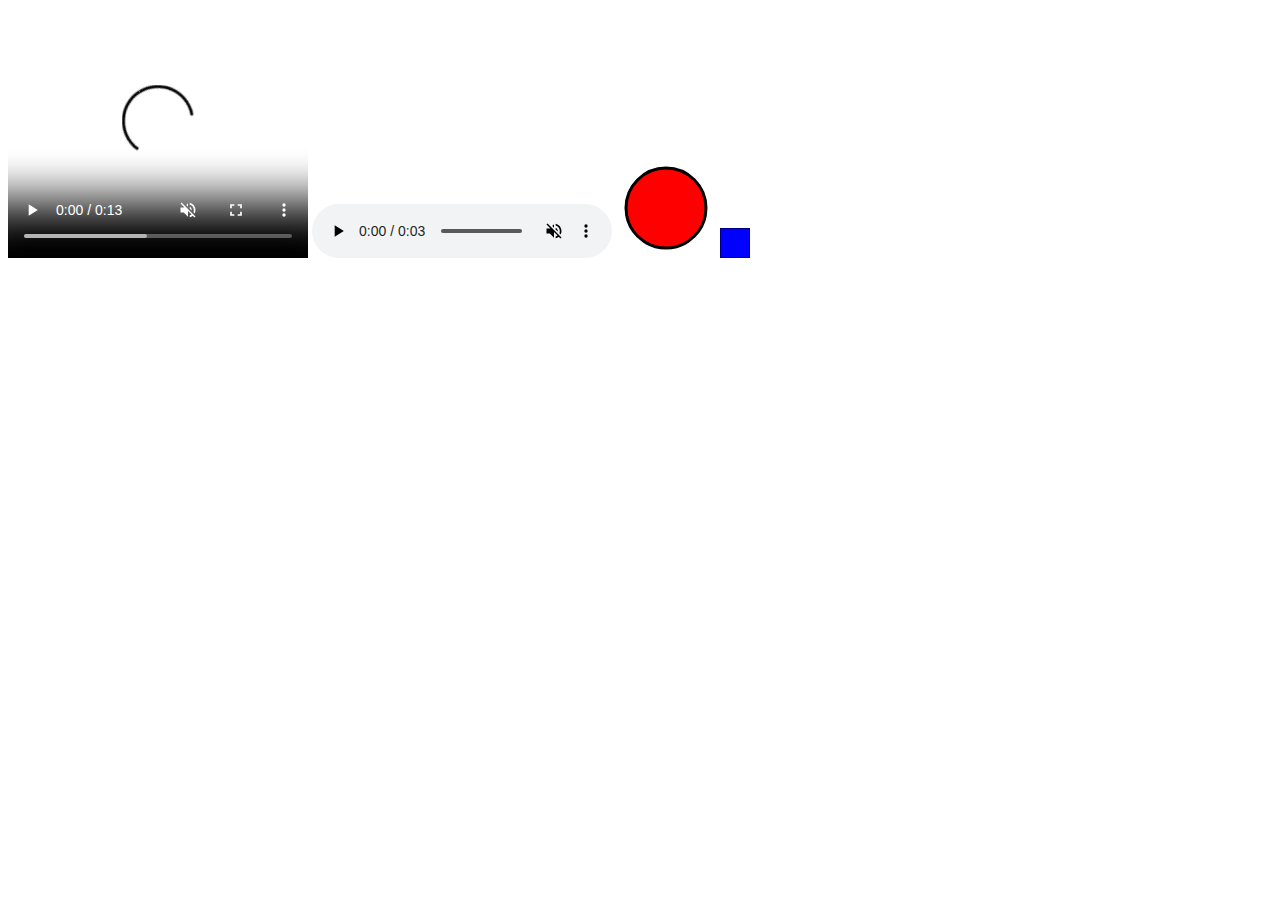
<file: video10/index.html>
<!DOCTYPE html>
<html lang="en">

<head>
    <meta charset="UTF-8">
    <meta name="viewport" content="width=device-width, initial-scale=1.0">
    <title>Document</title>
</head>

<body>
    <video src="video.mp4" controls height="250" loop muted
        poster="https://raw.githubusercontent.com/CodeWithHarry/Sigma-Web-Dev-Course/refs/heads/main/Video%2010/download.jpg"></video>
    
    <audio src="Video 10_sachin.mp3" controls autoplay loop muted preload="auto"></audio>

    <svg height="100" width="100">
        <circle cx="50" cy="50" r="40" stroke="black" stroke-width="3" fill="red" />
    </svg>

    <svg height="30" width="30">
        <rect width="30" height="30" style="fill:rgb(0,0,255);stroke-width:1;stroke:rgb(0,0,0)" />
    </svg>
</body>

</html>
</file>
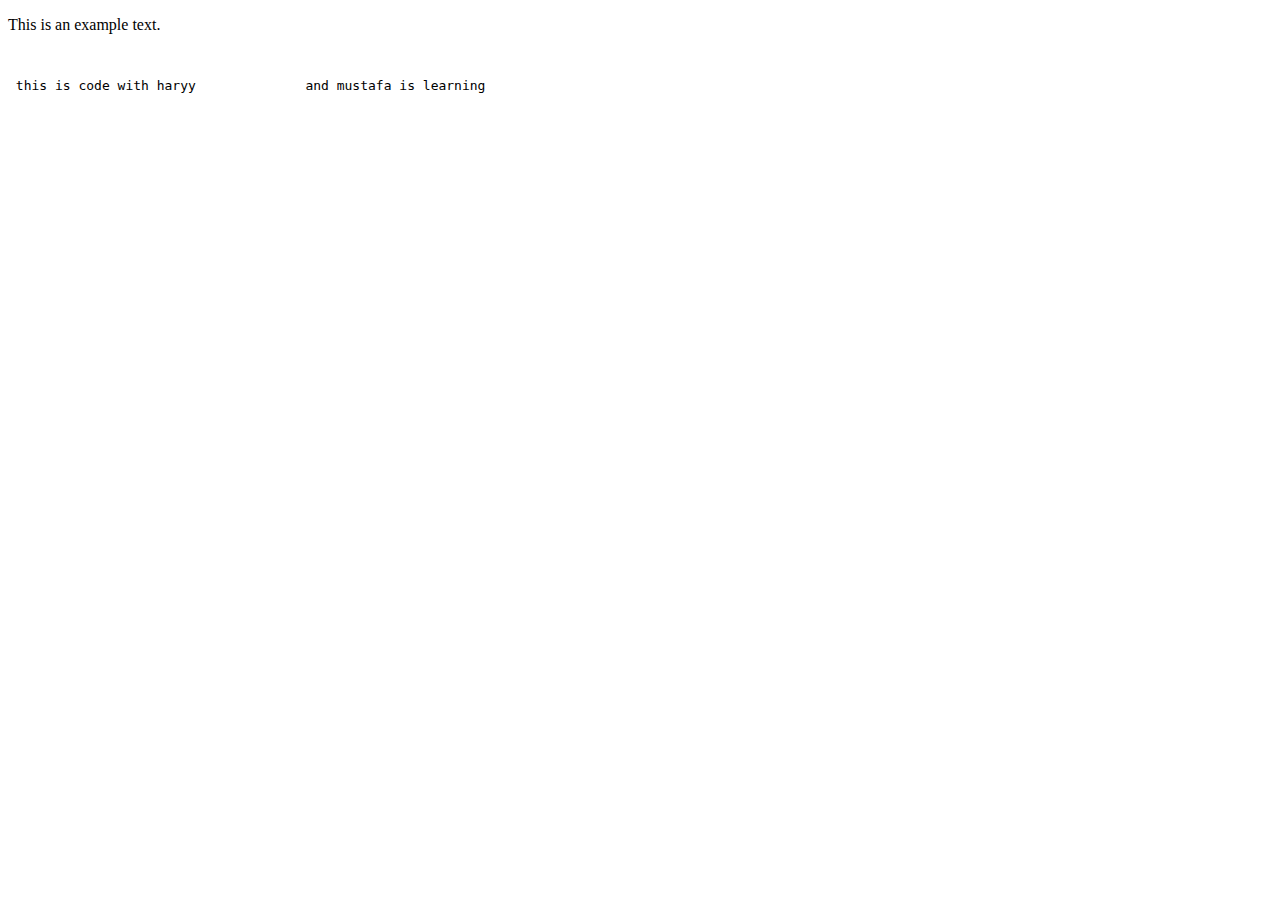
<file: video13/index.html>
<!DOCTYPE html>
<html lang="en">
<head>
    <meta charset="UTF-8">
    <meta name="viewport" content="width=device-width, initial-scale=1.0">
    <title>Document</title>
</head>
<body>
    <p>This is an example&nbsp;text.</p>

    <!-- this use for spaces -->
    <pre>
        <p> this is code with haryy              and mustafa is learning</p>
    </pre>
</body>
</html>
</file>
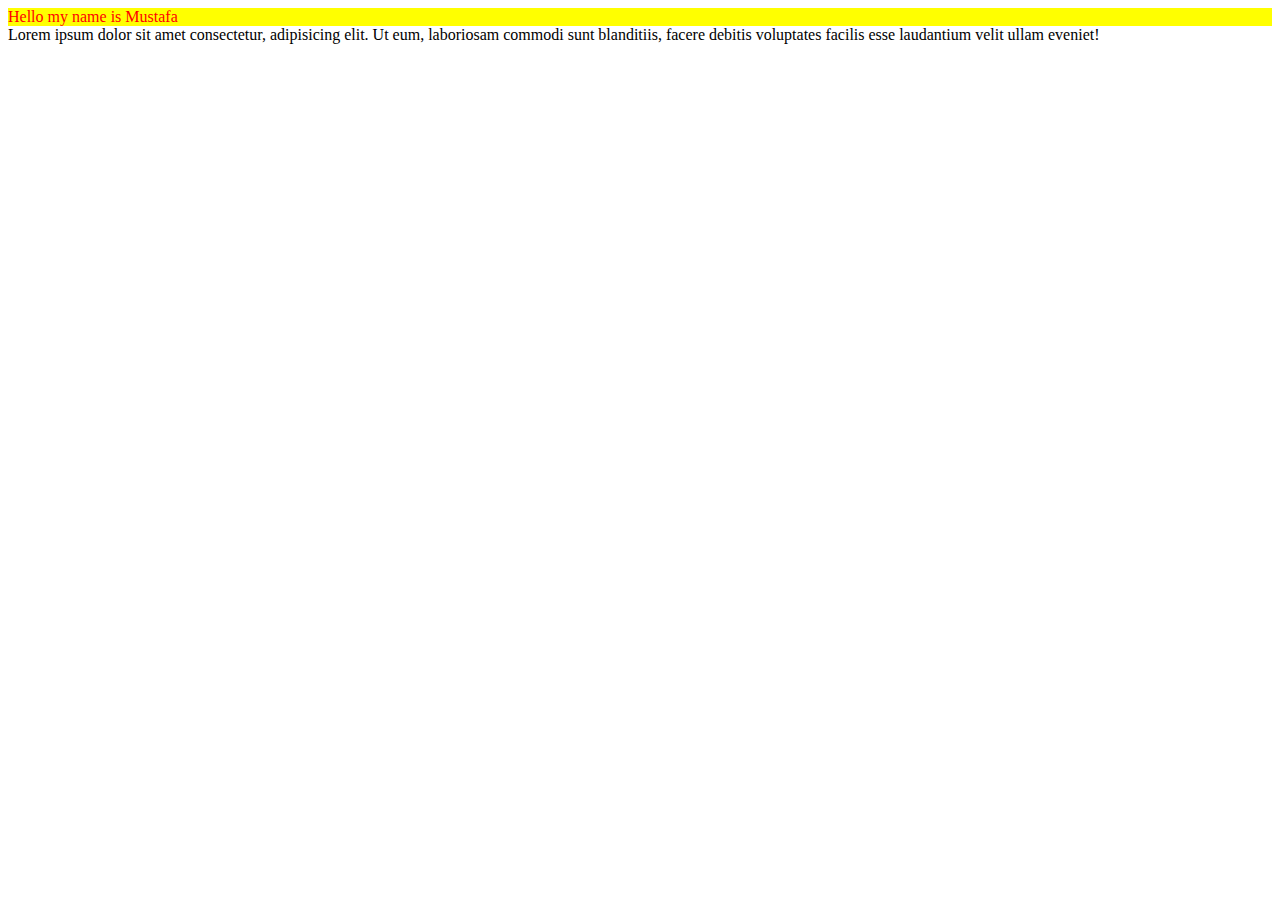
<file: video14/index.html>
<!DOCTYPE html>
<html lang="en">
<head>
    <meta charset="UTF-8">
    <meta name="viewport" content="width=device-width, initial-scale=1.0">
    <title>CSS</title>
    <style>
        div{
            color: red;
            background-color: yellow;
        }
    </style>
</head>
<body>
    <div>
        Hello my name is Mustafa
    </div>

    <span>
        Lorem ipsum dolor sit amet consectetur, adipisicing elit. Ut eum, laboriosam commodi sunt blanditiis, facere debitis voluptates facilis esse laudantium velit ullam eveniet!
    </span>
</body>
</html>
</file>
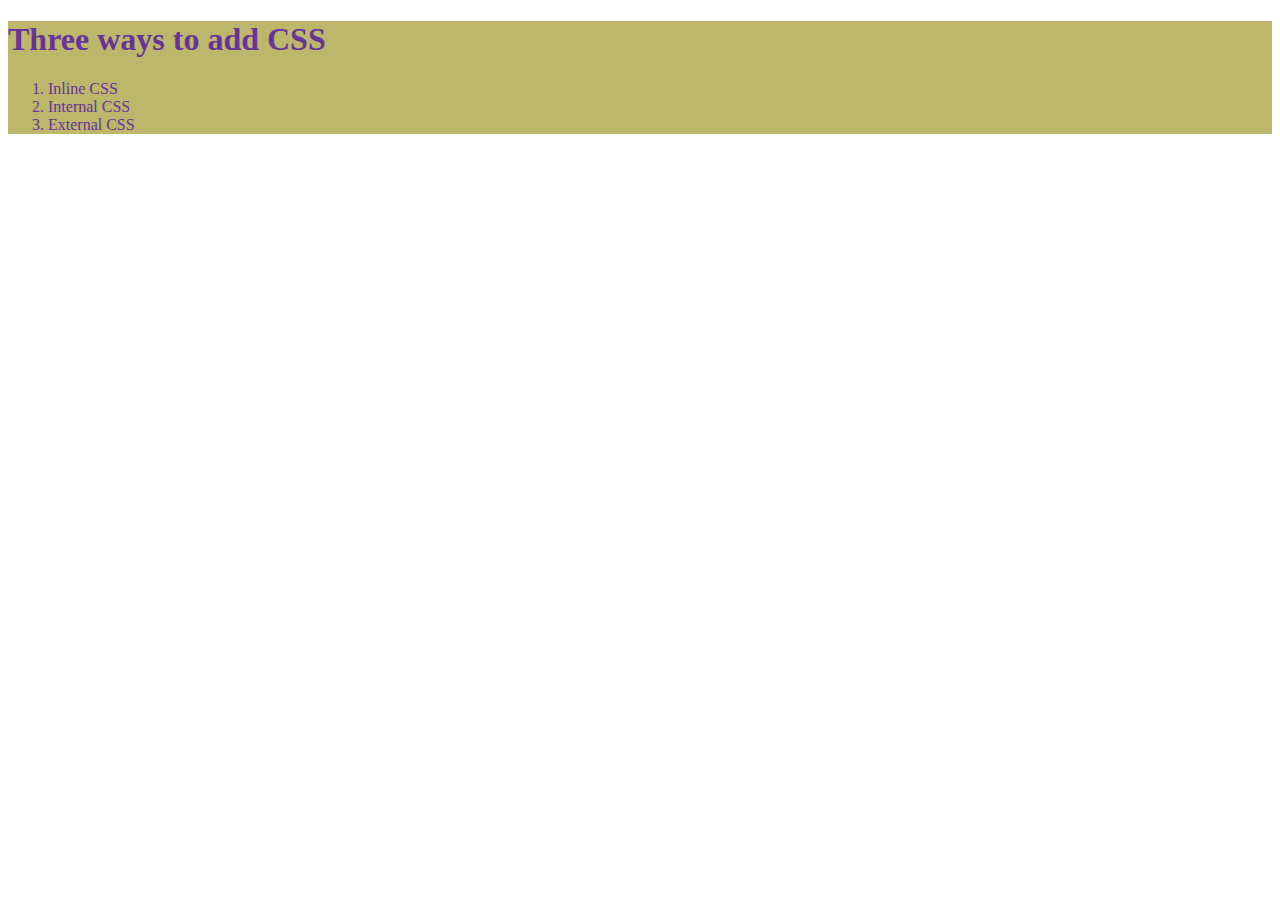
<file: video15/index.html>
<!DOCTYPE html>
<html lang="en">
<head>
    <meta charset="UTF-8">
    <meta name="viewport" content="width=device-width, initial-scale=1.0">
    <title>
        types of CSS
    </title>

    <style>
        div{
            color: rebeccapurple;
            background-color:darkkhaki
        }
    </style>
</head>
<body>
    <div>
        <h1>Three ways to add CSS</h1>
        <ol>
            <li>Inline CSS</li>
            <li>Internal CSS</li>
            <li>External CSS</li>
        </ol>
    </div>
</body>
</html>
</file>
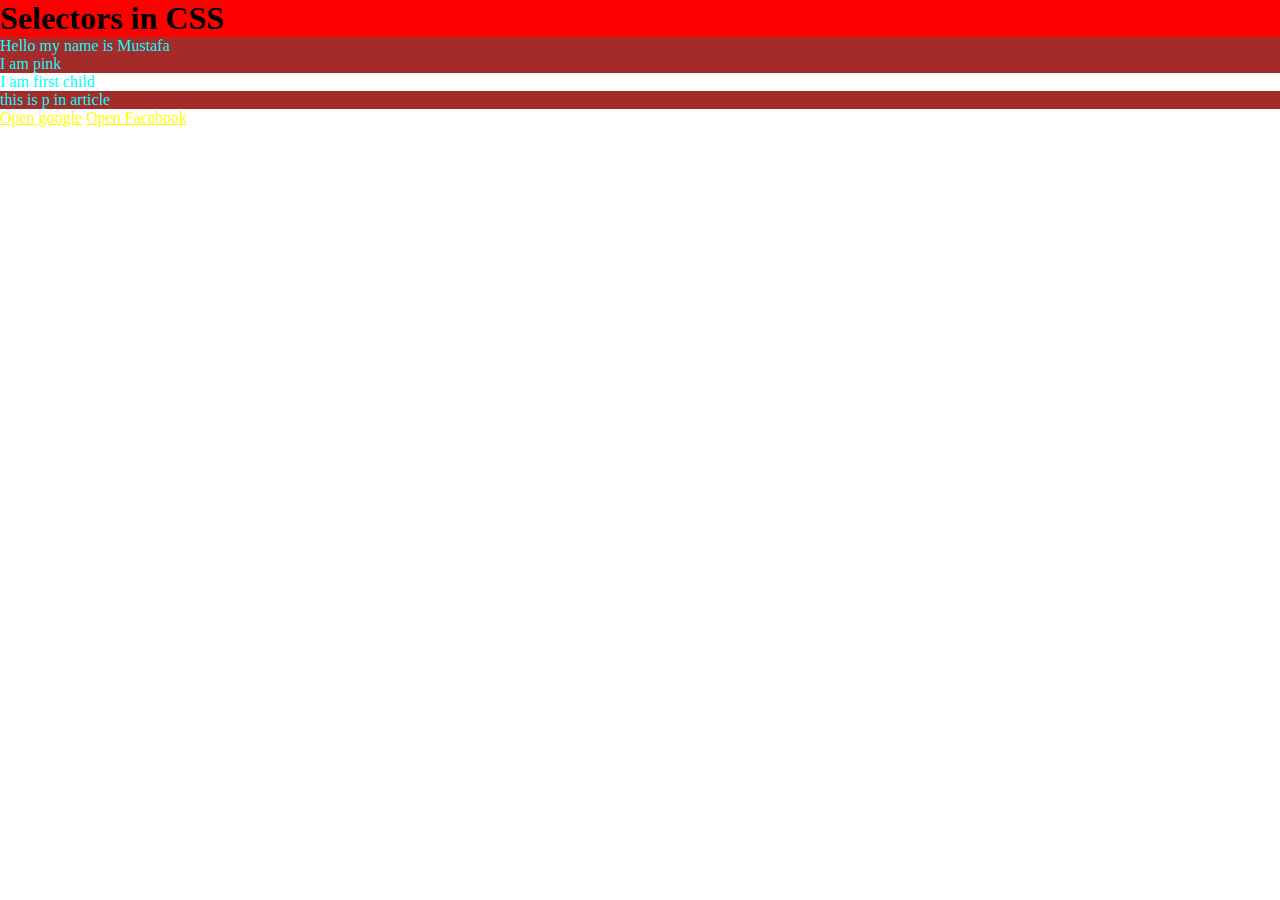
<file: video17/index.html>
<!DOCTYPE html>
<html lang="en">
<head>
    <meta charset="UTF-8">
    <meta name="viewport" content="width=device-width, initial-scale=1.0">
    <title>Selectors</title>
    <style>
        /* Element selecor */
        div{
            background-color: red;
        }

        /* class selector */
        .blue{
            background-color: blue;
        }

        /* ID selector */
        #pink{
            background-color: pink;
        }

        /* child selector */
        div > p{
            background-color: yellow;
        }

        /* descndant slector */
        div p {
            background-color: brown;
        }

        /* universal selctor */
        *{
            margin: 0%;
            padding: 0%;
        }

        /* psuedo slector */
        a:visited{
            color: red;
        }

        a:link{
            color: yellow;
        }

        a:active{
            background-color: red;
        }

        a:hover{
            background-color: green;
        }

        p:first-child{
            color: aqua;
        }



    </style>
</head>
<body>
    <div>
        <h1>
            Selectors in CSS
        </h1>
    </div>

    <div class = "blue">
        <p> Hello my name is Mustafa</p>
    </div>

    <div id="pink"> 
        <p> I am pink</p>
    </div>

    <main class="one">
        <p>I am first child</p>
    </main>
    <div>
        <article>
            <p>this is p in article</p>
        </article>
    </div>

    <a target="_blank" href="https://google.com" >Open google</a>
    <a target="_blank" href="https://Facebook.com" >Open Facebook</a>
</body>
</html>
</file>
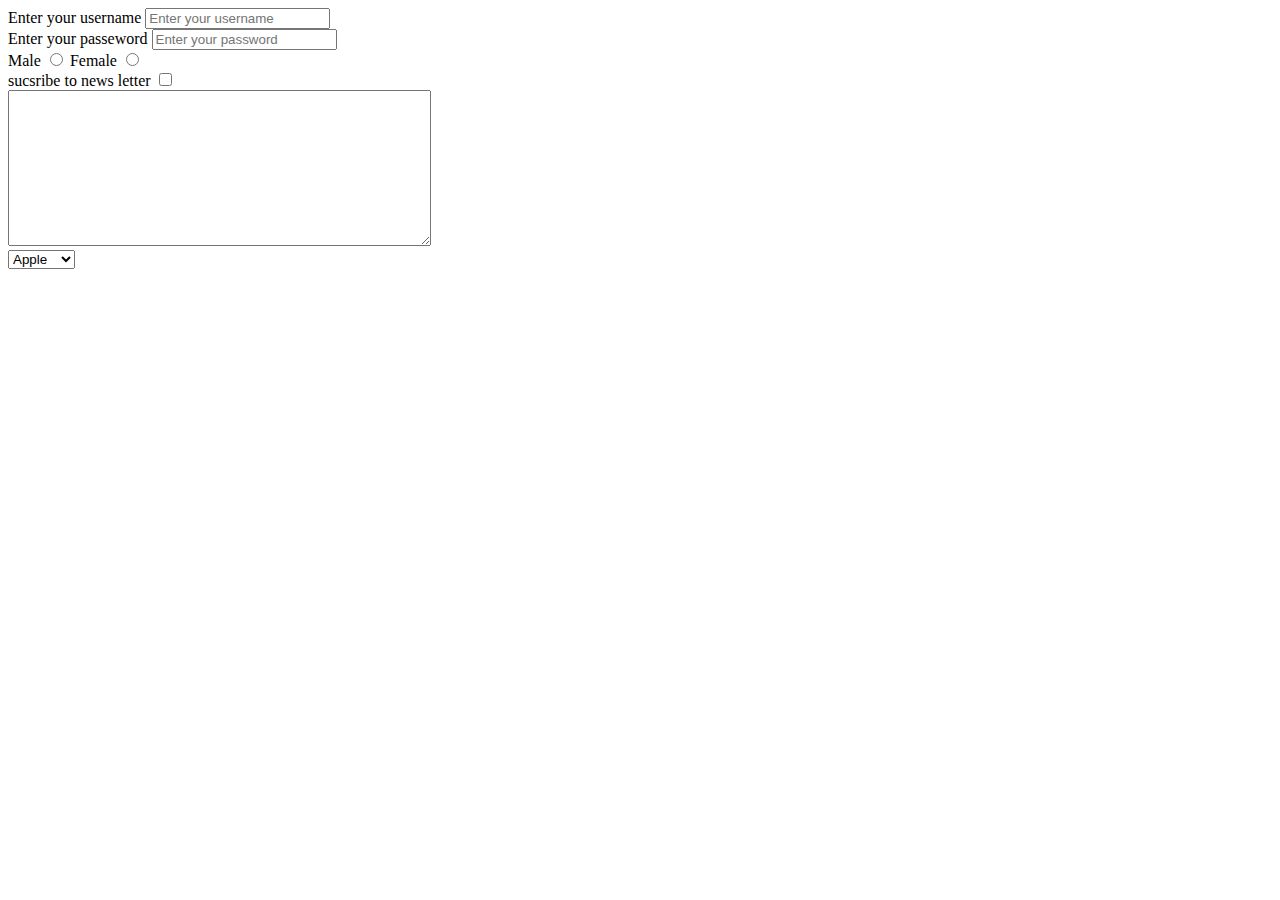
<file: video7/index.html>
<!DOCTYPE html>
<html lang="en">

<head>
    <meta charset="UTF-8">
    <meta name="viewport" content="width=device-width, initial-scale=1.0">
    <title>Get started with forms</title>
</head>

<body>
    <form action="">
        <div>

            <label for="username"> Enter your username</label>
            <input id="username" type="text" name="username" placeholder="Enter your username">
        </div>

        <div>

            <label for="password">Enter your passeword</label>
            <input id="password" type="password" name="password" placeholder="Enter your password">
        </div>

        <div>
            <label for="male">Male</label>
            <input id="male" type="radio" id="male" name="gender" value="male">
            <label for="female">Female</label>
            <input id="female" type="radio" id="male" name="gender" value="male">

        </div>

        <div>
            <label for="sucsribe">sucsribe to news letter</label>
            <input type="checkbox" name="sucsribe" id="sucsribe" value="yes">
        </div>

        <div>
            
            <textarea name="comment" id="comment" cols="50" rows="10" >
            </textarea>
        </div>

        <div>
            <select name="fruits" id="fruits">
                <option value="apple">Apple</option>
                <option value="bnanna">banana</option>
                <option value="paear">pear</option>
        </div>


        </select>
    </form>
</body>

</html>
</file>
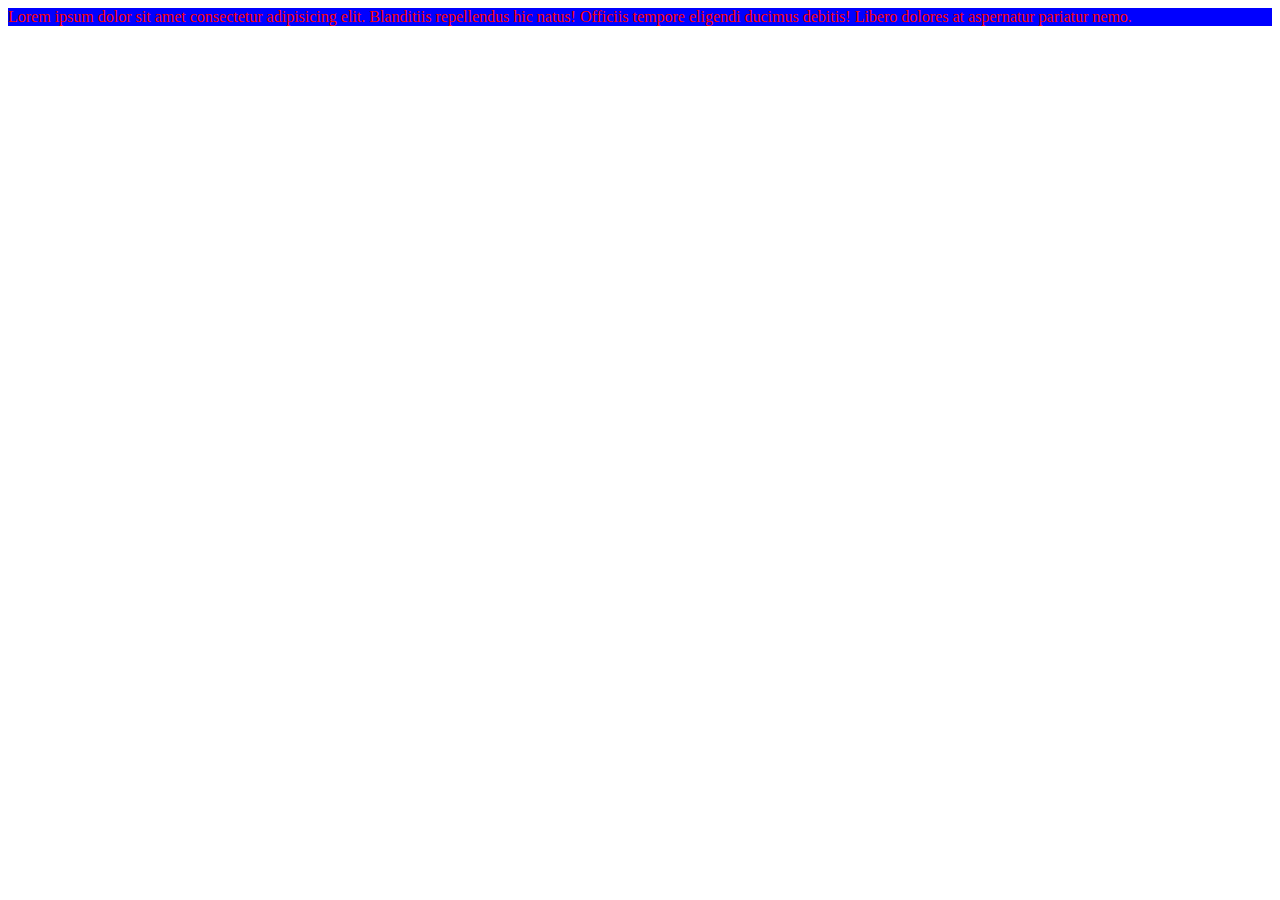
<file: video9/index.html>
<!DOCTYPE html>
<html lang="en">
<head>
    <meta charset="UTF-8">
    <meta name="viewport" content="width=device-width, initial-scale=1.0">
    <title>
        id and classes - html
    </title>
    <link rel="stylesheet" href="style.css">
</head>
<body>
    <div id = house class="red">
        Lorem ipsum dolor sit amet consectetur adipisicing elit. Blanditiis repellendus hic natus! Officiis tempore eligendi ducimus debitis! Libero dolores at aspernatur pariatur nemo.
    </div>    
</body>
</html>
</file>
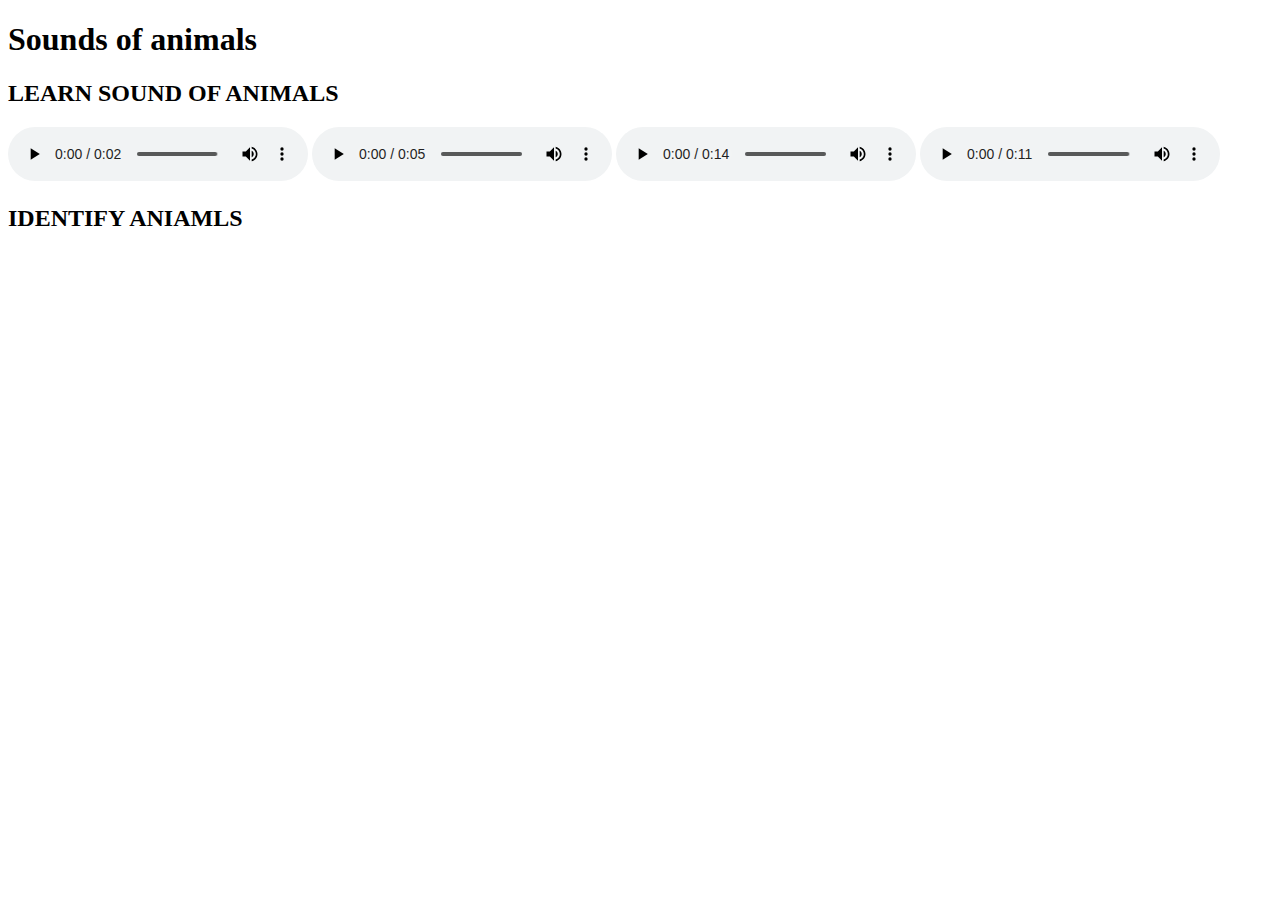
<file: video10/quiz.html>
<!DOCTYPE html>
<html lang="en">
<head>
    <meta charset="UTF-8">
    <meta name="viewport" content="width=device-width, initial-scale=1.0">
    <title>video and audios for teaching</title>
</head>
<body>
    <h1>Sounds of animals</h1>

    <div>
        <H2>LEARN SOUND OF ANIMALS</H2>
        <audio src="bear.mp3" controls preload="auto"></audio>
        <audio src="elephant.wav" controls preload="auto"></audio>
        <audio src="lion_2.mp3" controls preload="auto"></audio>
        <audio src="Bald eagle_2.wav" controls preload="auto"></audio>
    </div>

    <div>
        <h2>IDENTIFY ANIAMLS</h2>
        <iframe width="560" height="315" src="https://www.youtube.com/embed/5kozt0uDa4c?si=txPYUuLGcOlOcOV6&amp;start=35" title="YouTube video player" frameborder="0" allow="accelerometer; autoplay; clipboard-write; encrypted-media; gyroscope; picture-in-picture; web-share" referrerpolicy="strict-origin-when-cross-origin" allowfullscreen></iframe>
    </div>
</body>
</html>
</file>
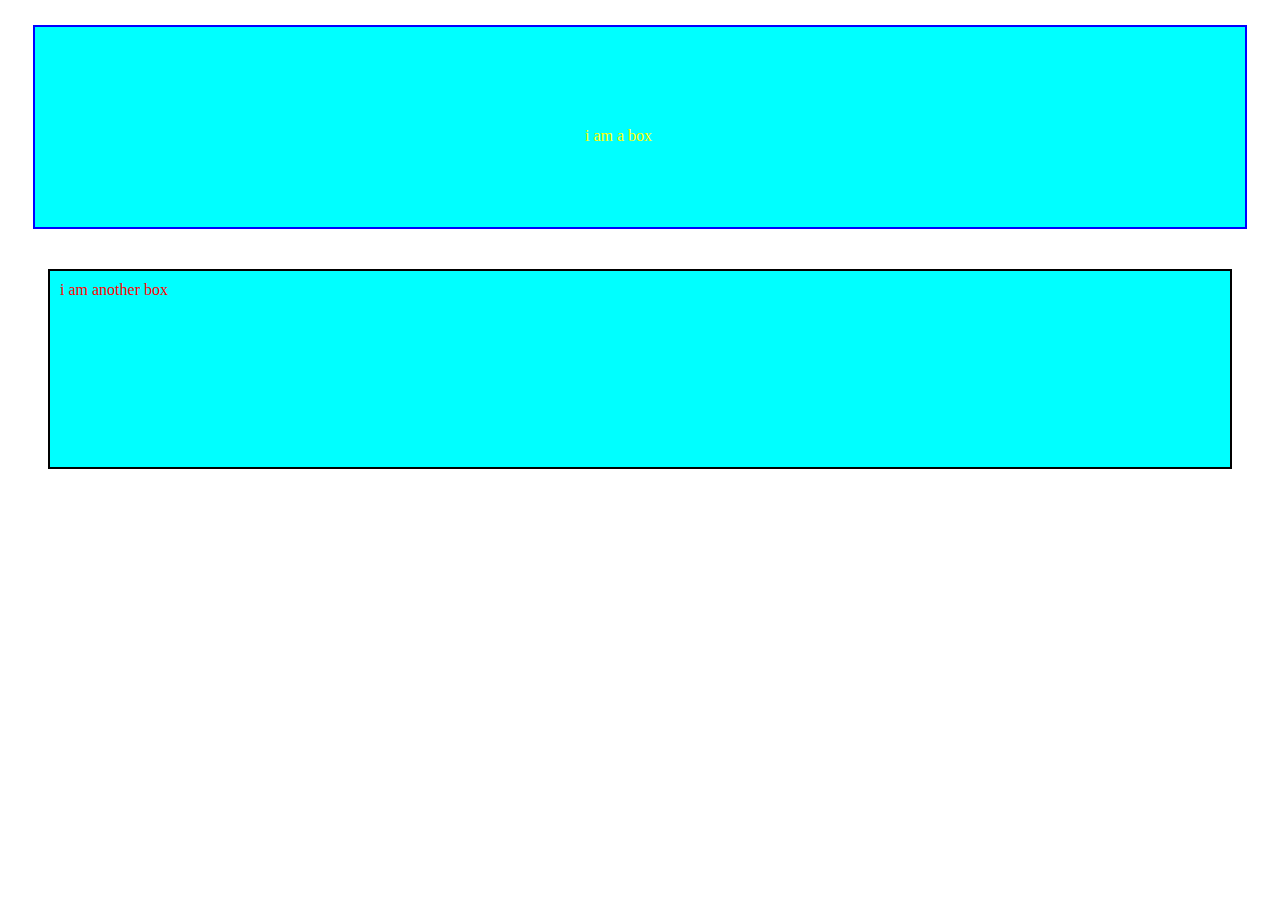
<file: video18/boxModel.html>
<!DOCTYPE html>
<html lang="en">
<head>
    <meta charset="UTF-8">
    <meta name="viewport" content="width=device-width, initial-scale=1.0">
    <title>CSS box model</title>
    <style>
        .box{
            background-color: aqua;
        }

        .box1{
            color: yellow;
            padding: 100px;
            padding-left: 550px;
            padding-top: 500;
            margin: 25px;
            border: 2px solid blue;
            height: 200px;
            box-sizing: border-box ;
        }

        .box2{
            color: red;
            padding: 10px;
            margin: 40px;
            border: 2px solid black;
            height: 200px;
            box-sizing: border-box ;
 
        }
    </style>
</head>
<body>
    <div class="box box1">
        i am a box
    </div>

    <div class="box box2">
        i am another box
    </div>
</body>
</html>
</file>
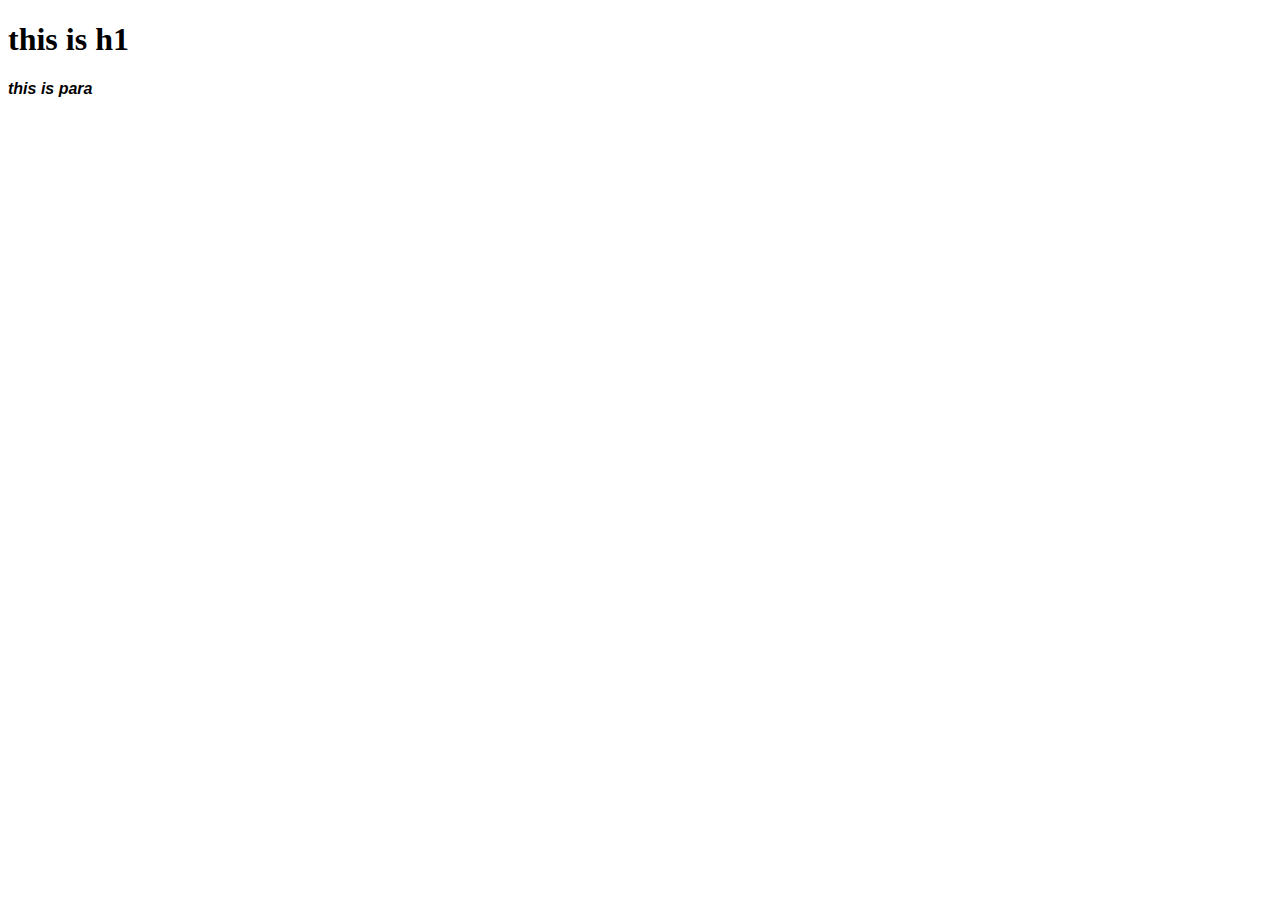
<file: video19/fonts.html>
<!DOCTYPE html>
<html lang="en">
<head>
    <meta charset="UTF-8">
    <meta name="viewport" content="width=device-width, initial-scale=1.0">
    <title>Font properties</title>
    
    
    <style>
        h1{
            @import url('https://fonts.googleapis.com/css2?family=Merriweather:ital,wght@0,300;0,400;0,700;0,900;1,300;1,400;1,700;1,900&display=swap');
            
        }

        p{
            font-family:Impact, Haettenschweiler, 
            'Arial Narrow Bold', sans-serif ;
            font-style: italic;
            font-weight: bold;
            font-size: 20;
        }
    </style>
</head>
<body>
    <h1>this is h1</h1>
    <p>this is para</p>
</body>
</html>
</file>
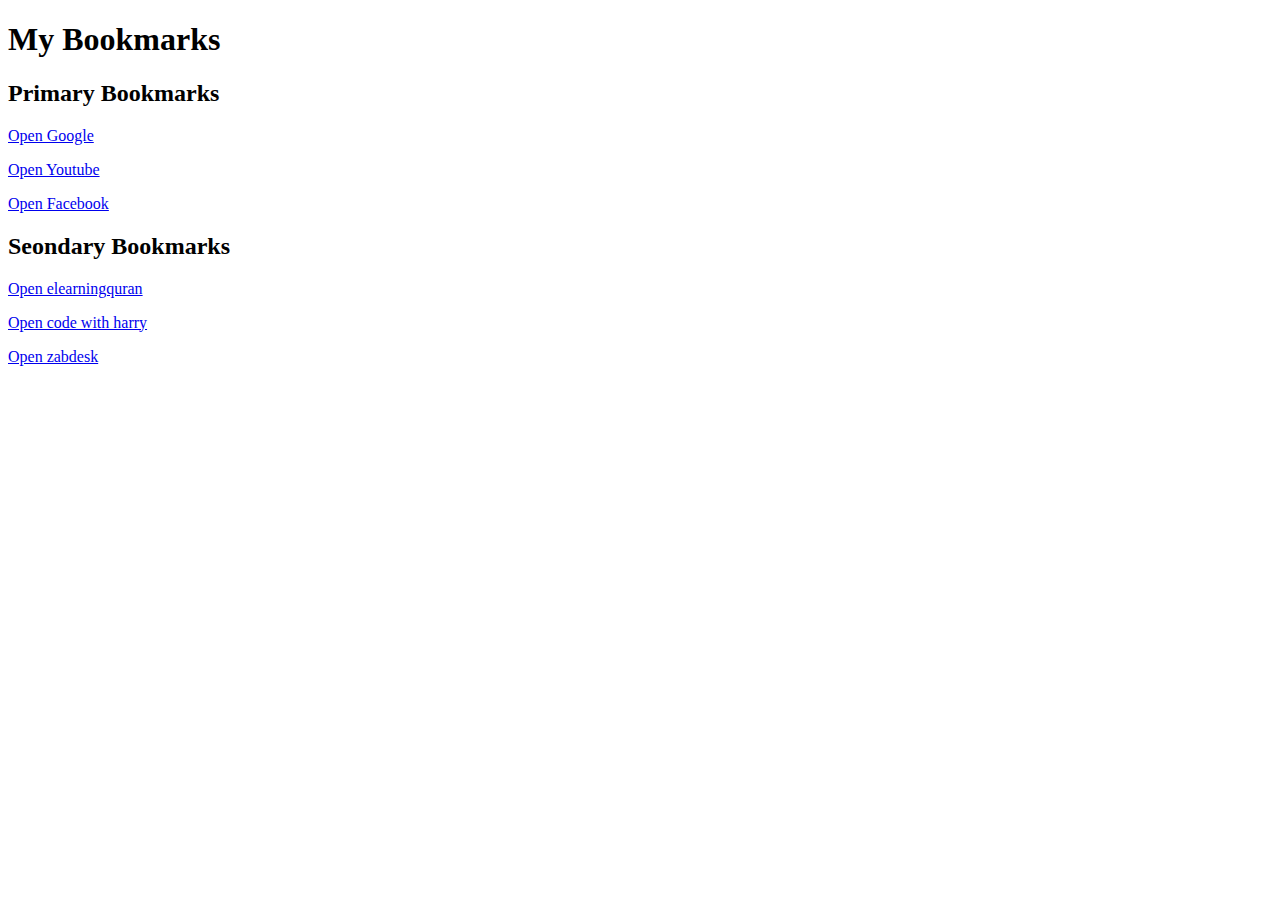
<file: video4/bookmarks.html>
<!DOCTYPE html>
<html lang="en">

<head>
    <meta charset="UTF-8">
    <meta name="viewport" content="width=device-width, initial-scale=1.0">
    <title>Bookmarks Manager</title>
</head>

<body>

    <h1>My Bookmarks</h1>

    <h2>Primary Bookmarks</h2>
    <p><a target="_blank" href="https://www.Google.com">Open Google</a></p>
    <p><a target="_blank" href="https://www.youtube.com">Open Youtube</a></p>
    <p><a target="_blank" href="https://www.facebook.com">Open Facebook</a></p>

    <h2>Seondary Bookmarks</h2>
    <p><a target="_blank" href="https://www.elearningquran.com">Open elearningquran</a></p>
    <p><a target="_blank" href="https://www.codewithharry.com">Open code with harry</a></p>
    <p><a target="_blank" href="https://fallzabdesk.szabist.edu.pk/">Open zabdesk</a></p>



</body>

</html>
</file>
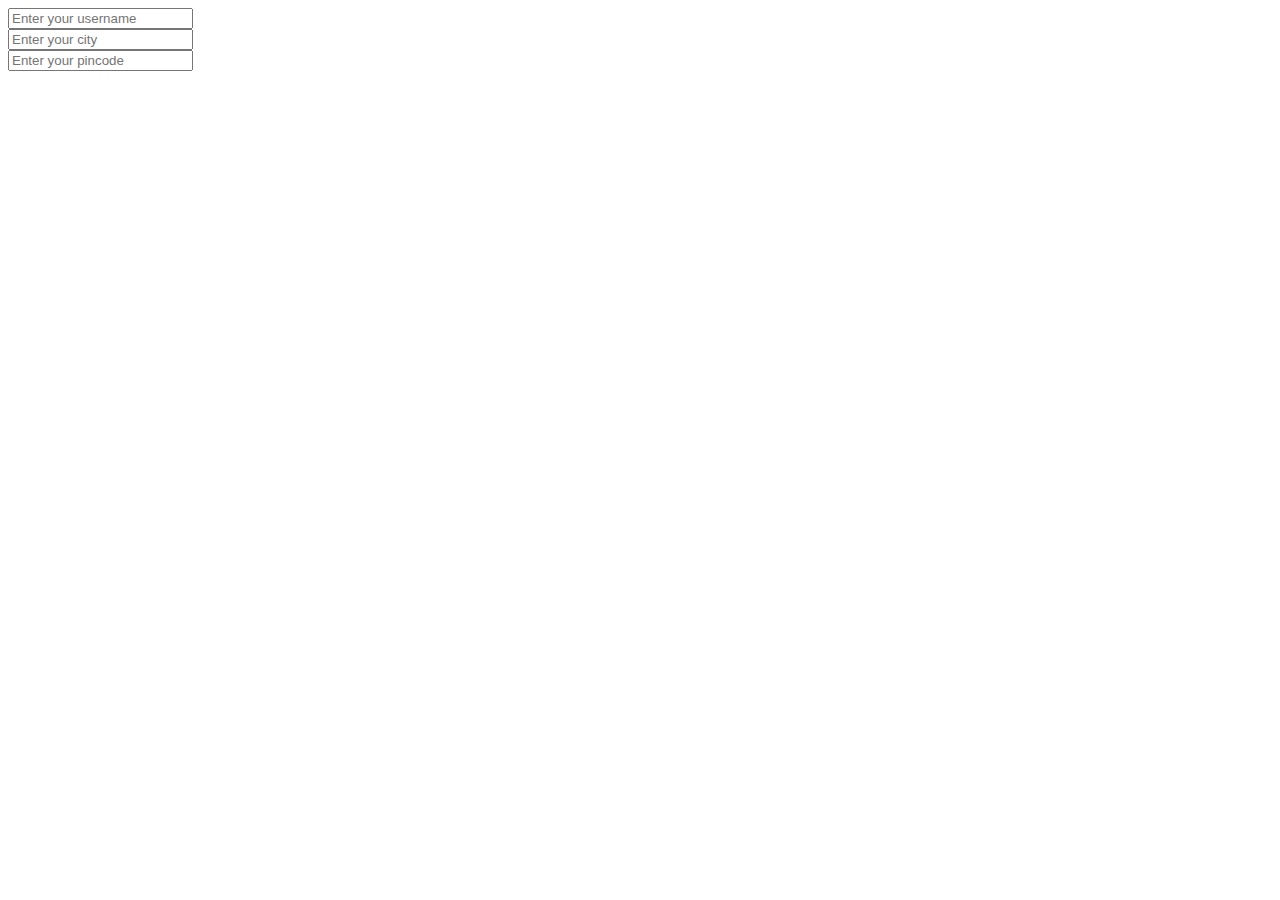
<file: video7/Quiz.html>
<!DOCTYPE html>
<html lang="en">
<head>
    <meta charset="UTF-8">
    <meta name="viewport" content="width=device-width, initial-scale=1.0">
    <title>
        Quiz
    </title>
</head>
<body>
    <form action="">
        <div>
            <input type="text" name="username" id="name" placeholder="Enter your username">
        </div>
        
        <div>
            <input type="text" name="city" id="city" placeholder="Enter your city">
        </div>

        <div>
            <input type="number" name="pincode" id="pincode"  placeholder="Enter your pincode">
        </div>

    </form>
</body>
</html>
</file>
<file: video9/style.css>
.red{
    color: red;    
    background-color: blue;
}
</file>
